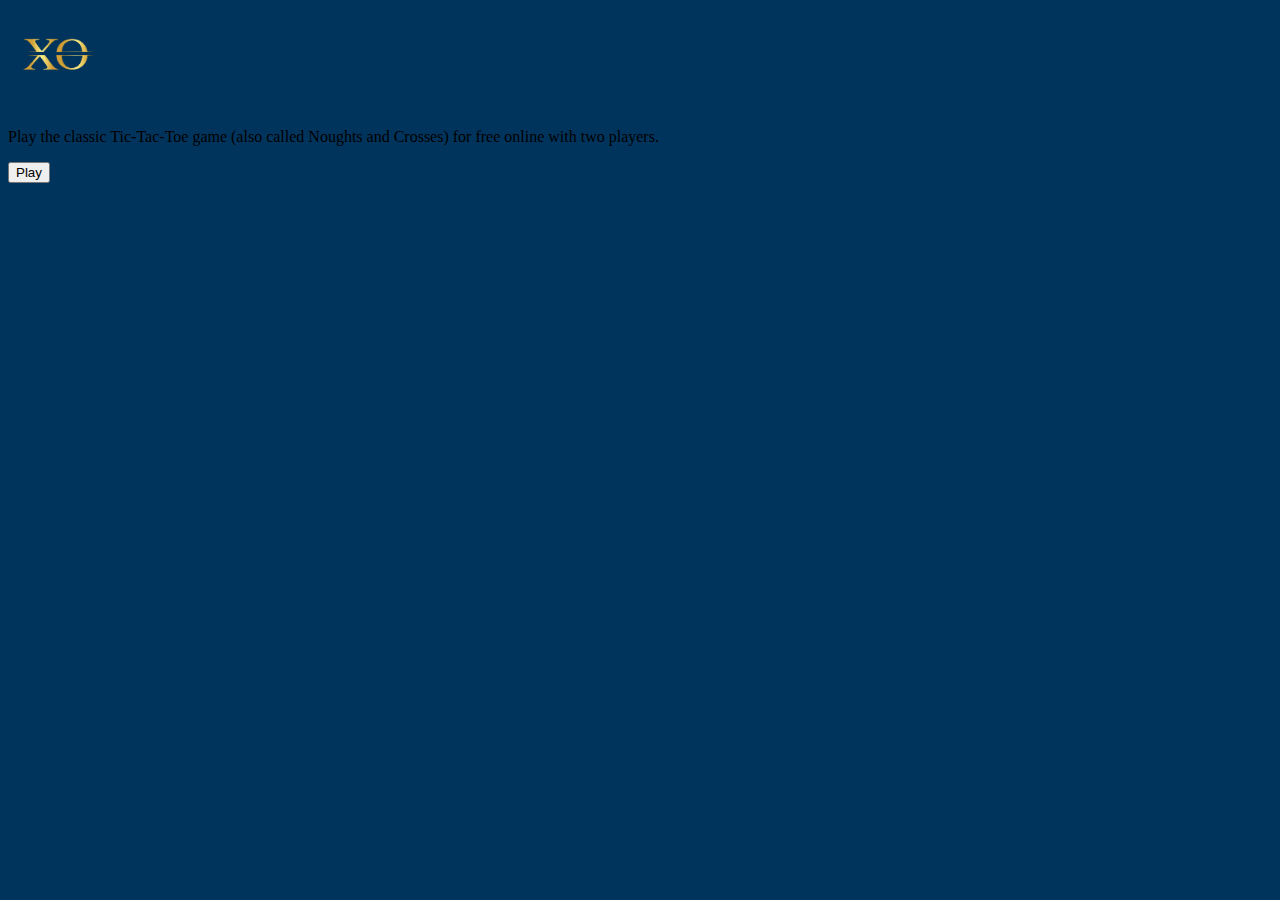
<file: index.html>
<!DOCTYPE html>
<html lang="en">
<head>
    <meta charset="UTF-8">
    <meta name="viewport" content="width=device-width, initial-scale=1.0">
    <title>Document</title>
    <link href="https://cdn.jsdelivr.net/npm/bootstrap@5.3.1/dist/css/bootstrap.min.css" rel="stylesheet" integrity="sha384-4bw+/aepP/YC94hEpVNVgiZdgIC5+VKNBQNGCHeKRQN+PtmoHDEXuppvnDJzQIu9" crossorigin="anonymous">
    <link rel="stylesheet" href="index.css">
</head>
<body>
    </div>
    <div class="container my-5">
        <div class="p-5 text-center bg-body-tertiary rounded-3" >
          <img src="images/creative-letter-xo-logo-with-gold-color-abstract-vector-29965952-removebg-preview.png" alt="" width="100" height="100">
          <p class="col-lg-8 mx-auto fs-5 text-muted">Play the classic Tic-Tac-Toe game (also called Noughts and Crosses) for free online with two players.</p>
          <div class="d-inline-flex gap-2 mb-5">
           <a href=""> <button class="d-inline-flex align-items-center btn btn-primary btn-lg px-4 rounded-pill" type="button" >Play</button></a>
          </div>
        </div>
      </div>
      <script src="https://code.jquery.com/jquery-3.7.1.min.js" integrity="sha256-/JqT3SQfawRcv/BIHPThkBvs0OEvtFFmqPF/lYI/Cxo=" crossorigin="anonymous"></script>
      <script  src="index.js"></script>
</body>
</html>
</file>
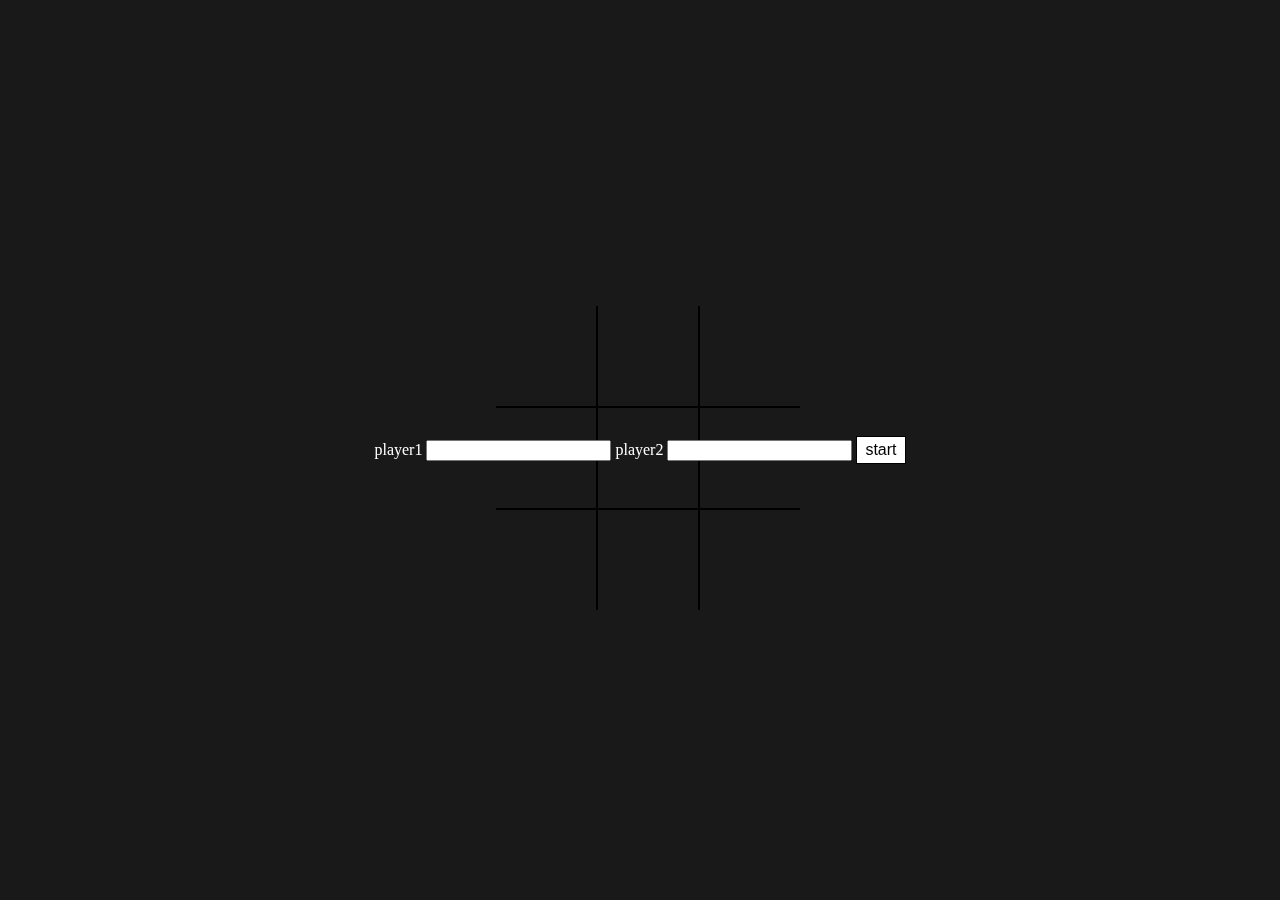
<file: page2/index.html>
<!DOCTYPE html>
<html lang="en">
<head>
    <meta charset="UTF-8">
    <meta name="viewport" content="width=device-width, initial-scale=1.0">
    <title>Document</title>
    <link rel="stylesheet" href="style.css">
</head>
<body>
    <div class="name show">
        <div class="form">
          <label for="player1">player1</label>
          <input type="text" id="player1" value="">
          <label for="player2">player2</label>
          <input type="text" id="player2" value="">
          <button class="start">start</button>
        </div>
    </div>
        
        <div class="container">
            <div class="red" id="0/0"></div>
            <div class="red" id="0/1"></div>
            <div class="red" id="0/2"></div>
            <div class="red" id="1/0"></div>
            <div class="red" id="1/1"></div>
            <div class="red" id="1/2"></div>
            <div class="red" id="2/0"></div>
            <div class="red" id="2/1"></div>
            <div class="red" id="2/2"></div>
        </div>
        <div class="winning-message" id="winning-message">
            <div data-winning-message class="msg">hhhh</div>
            <button id="restartbutton">Restart</button>
        </div>
    <script src="https://code.jquery.com/jquery-3.7.1.min.js" integrity="sha256-/JqT3SQfawRcv/BIHPThkBvs0OEvtFFmqPF/lYI/Cxo=" crossorigin="anonymous"></script>
    <script  src="script.js" ></script>
</body>
</html>
</file>
<file: index.css>
body{
    background-color: #00345C;
}
</file>
<file: page2/style.css>
.red{
    border: 1px solid black;
    height: 100px;
    width: 100px;
}
.container{
    width: 100vw;
    height: 100vh;
    display: grid;
    grid-template-columns: repeat(3, auto);
    justify-content: center;
    align-content: center;
}
.red:first-child,
.red:nth-child(2),
.red:nth-child(3)
{
    border-top:none ;
}
.red:nth-child(3n+1){
    border-left: none;
}
.red:nth-child(3n+3){
    border-right: none;
}
.red:last-child,
.red:nth-child(8),
.red:nth-child(7){
    border-bottom:none;
}
.x{
    display: flex;
    justify-content: center; 
    align-items: center;
    color: #0074D9;
    font-size: 50px; 
    font-weight: bold; 
    text-shadow: 2px 2px 2px rgba(0, 0, 0, 0.5);
}
.o{
    display: flex;
    justify-content: center; 
    align-items: center;
    color: #FF4136; 
   font-size: 50px; 
    font-weight: bold; 
    text-shadow: 2px 2px 2px rgba(0, 0, 0, 0.5); 
}
.winning-message{
    display: none;
    position: fixed;
    top: 0;
    left: 0;
    right: 0;
    bottom: 0;
    background-color: rgba(0, 0,0, .9);
    justify-content: center;
    align-items: center;
    color: white;
    font-size:5rem ;
    flex-direction: column;
}
.winning-message button{
    font-size: 3rem;
    background-color: white;
    border: 1px solid black;
    padding: .25em .5em;
    cursor: pointer; 
}
.winning-message button:hover{
    background-color: black;
    color: white;
    border-color:white ;
}
.winning-message.show{
    display: flex;
}
.name{
    display: none;
    position: fixed;
    top: 0;
    left: 0;
    right: 0;
    bottom: 0;
    background-color: rgba(0, 0,0, .9);
    justify-content: center;
    align-items: center;
    color: white;
    font-size:1rem ;
    flex-direction: column;
}
.name button{
    font-size: 1rem;
    background-color: white;
    border: 1px solid black;
    padding: .25em .5em;
    cursor: pointer; 
}
.name button:hover{
    background-color: black;
    color: white;
    border-color:white ;
}
.name.show{
    display: flex;
}
</file>
